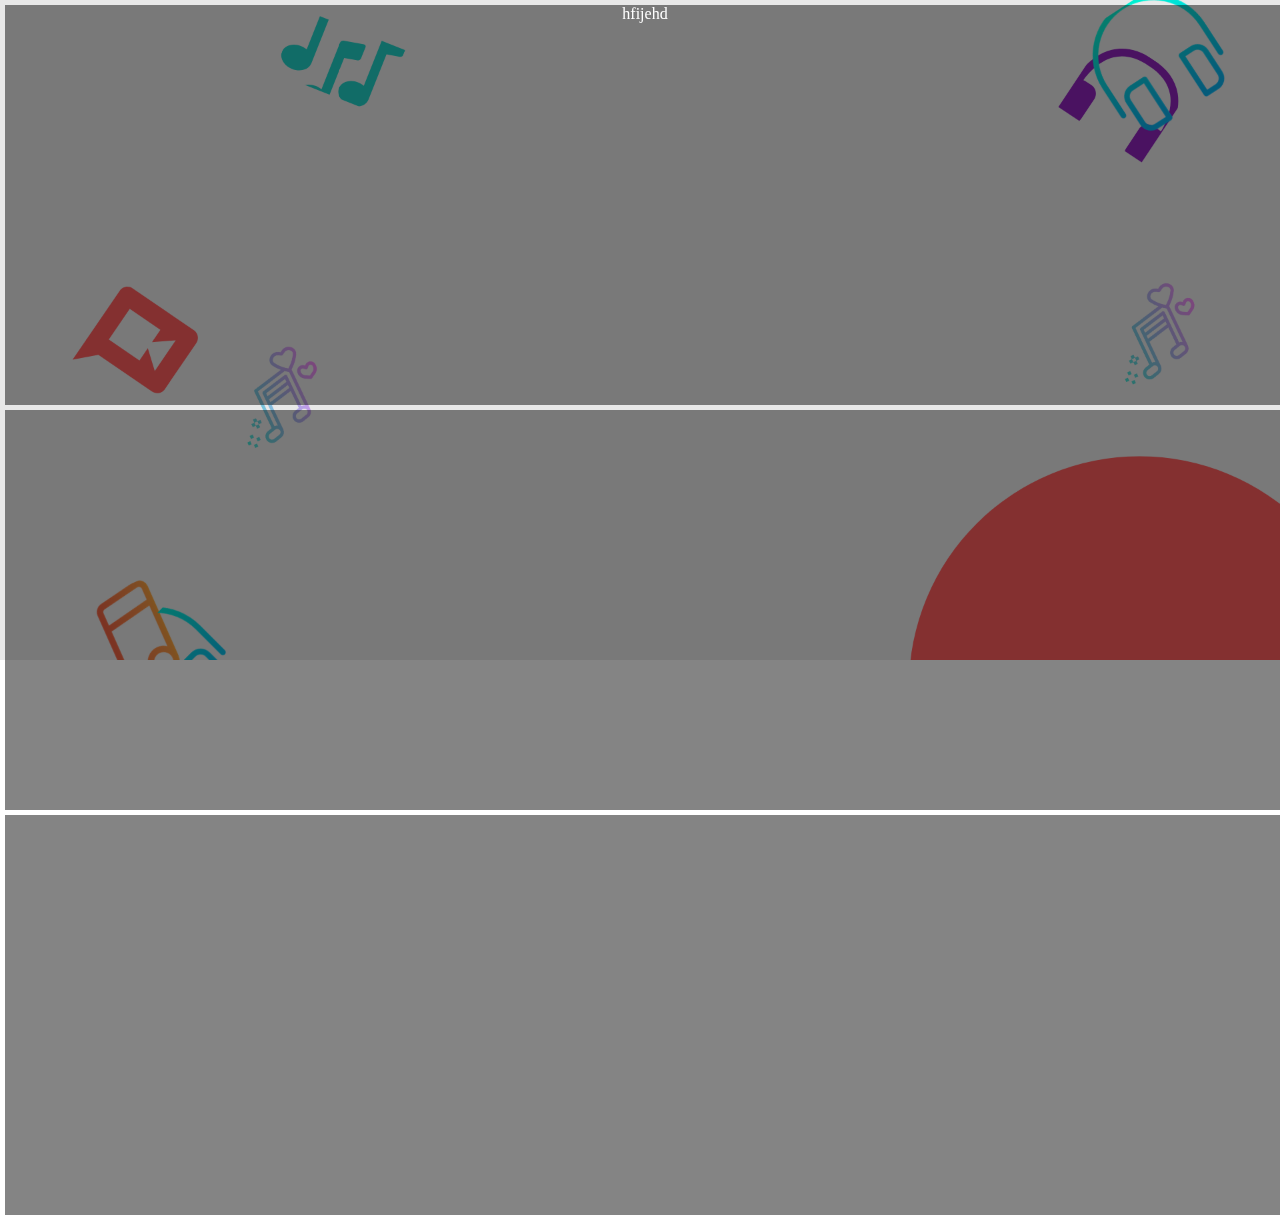
<file: images/paralles.html>
<!DOCTYPE html>
<html>
<head>
	<title>parallex</title>
	<style type="text/css">
	body{
		margin:0px;
		padding:0px;
	}
		.parallex{
			background-image:url('back2.png');
			background-repeat: no-repeat;
			background-size:cover;
			position:fixed;
			top:0;
			width:100%;
			height:660px;
			z-index:-991;
		}

      .content{
      	background-color:rgba(10,10,10,.5);
      	height:400px;
      	width:100%;
      	color:white;
      	margin:5px;
      	
     

      }


	</style>
</head>
<body>
<div class="parallex">
</div>
<center>
<div class="content">
	hfijehd
</div>
<div class="content">
</div>
<div class="content">
</div>
</center>
	

</body>
</html>
</file>
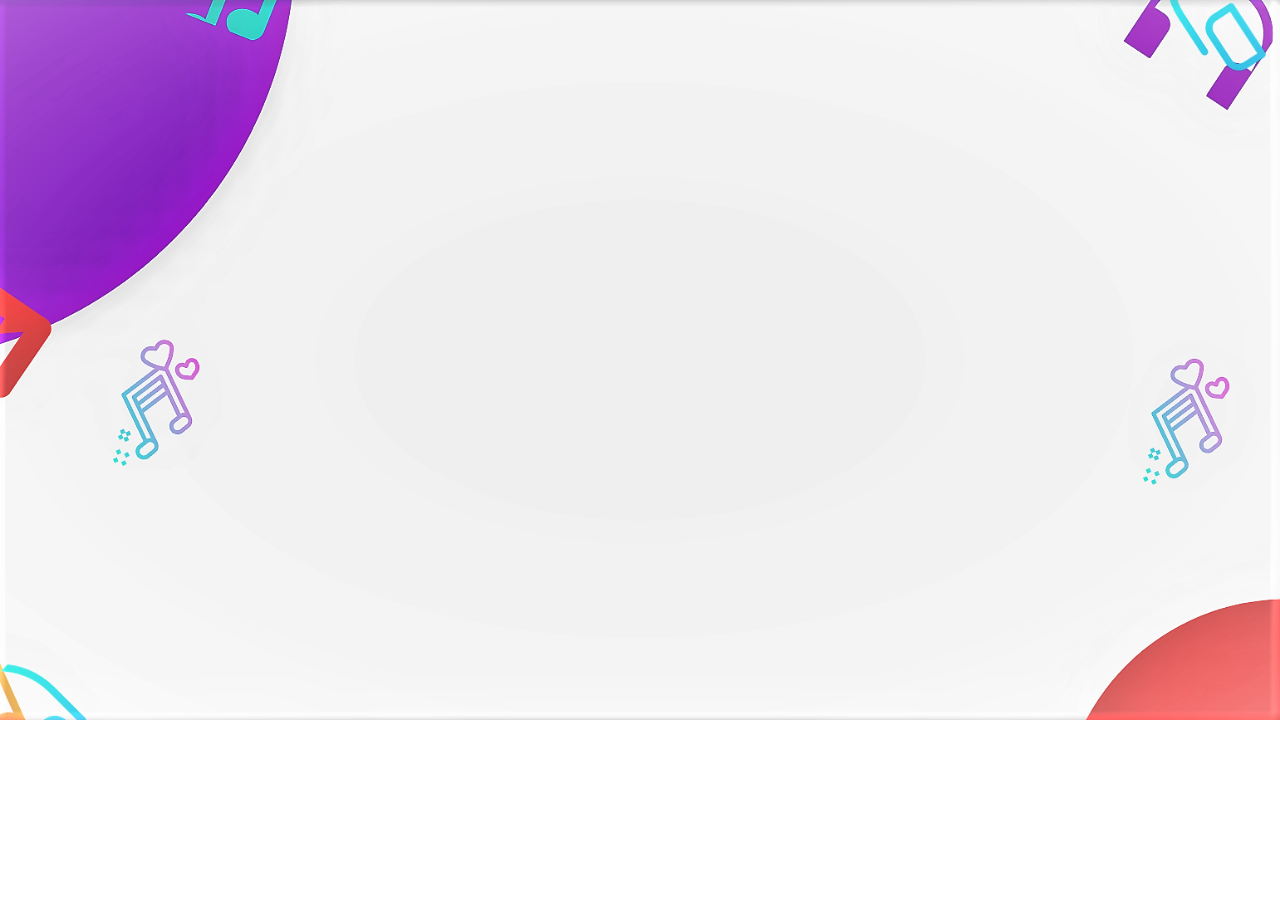
<file: images/try.html>
<!DOCTYPE html>
<html>
<head>
	<title>	sdklv</title>
	<style>
	body{
		background-image: url('back1.png');
		background-repeat: no-repeat;
		background-size: cover;
	}
</style>
</head>
<body>

</body>
</html>
</file>
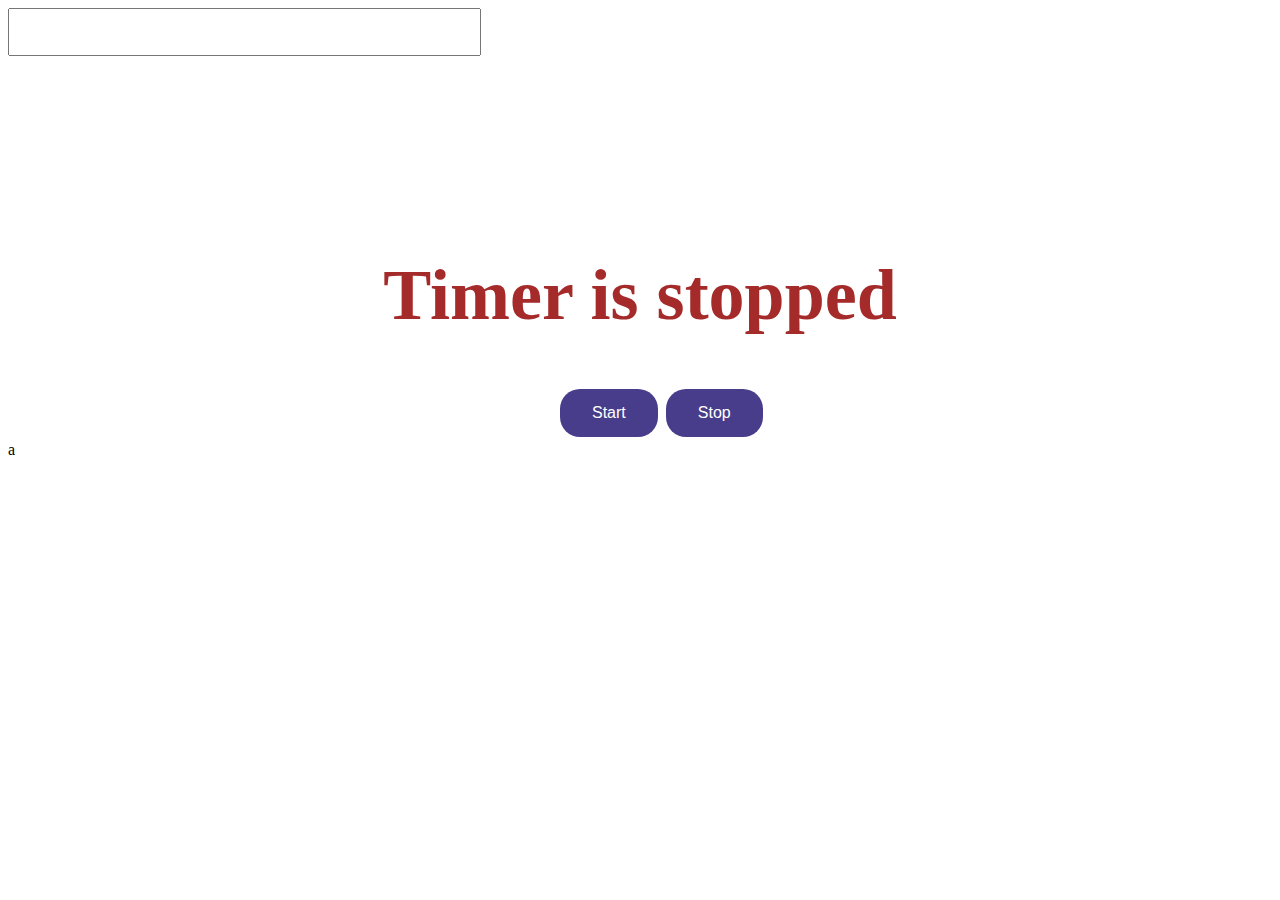
<file: scripts/code.html>
<html>
<head>
    <title>
        The Timer
    </title>
    <style>
        h1 {
            font-family: "American Typewriter";
            font-size: 72;
            text-align: center;
            color: brown;
            padding-top: 150px;
        }
        button {
            background-color: darkslateblue;
            border: none;
            color: white;
            padding: 15px 32px;
            text-align: center;
            text-decoration: none;
            display: inline-block;
            font-size: 16px;
            margin: 4px 2px;
            cursor: pointer;
            border-radius: 20px;
        }
        div{
            padding-left: 550px;
        }
    </style>
</head>
<body>
<input type="number" id="getTimer" style="font-size: 36px">
<h1  id="timer">Timer is stopped</h1>
<div>
    <button onclick="startWatch()"> Start</button>
    <button onclick="stopwatch()">Stop</button>
    <!--<button onclick="stopwatch()">Pause</button>-->
</div>

<script>
    
    let myTimer;
    function startWatch() {
        let milisec =document.getElementById('getTimer').value;
        myTimer = setInterval(function(){
            milisec--;
            document.getElementById('timer').innerHTML=milisec;
            if(milisec == 0) {
                clearInterval(myTimer);
                document.getElementById('timer').innerHTML="Timer is stopped";
            }
        }, 100);
    }
function stopwatch() {
    clearInterval(myTimer);
    document.getElementById('timer').innerHTML="Timer is paused";
}


</script>a
</body>
</html>
</file>
